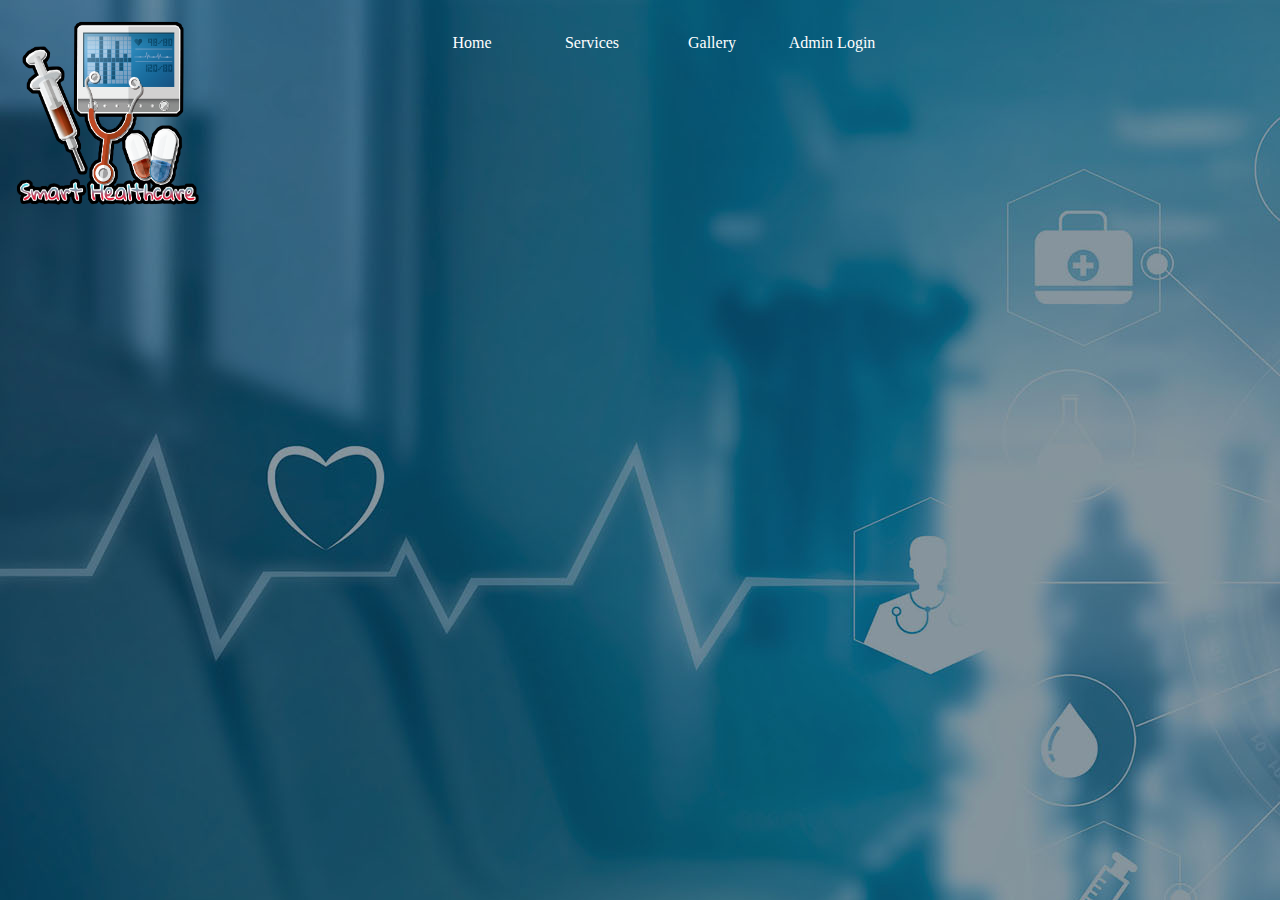
<file: index.html>
<!DOCTYPE html>
<html>
    <head> 
       
        <style>
             

            body{
                font-family: latha;
                color: white;
                background: url(healthcarebackground.jpg);
            }


         .main{ width: 900px;
              float:right;
              border:1px ;}
         .main ul li{
              width: 120px;
              float:left;
              margin: 10px auto;
              text-align: center;
         }

         .main ul li a{text-decoration: none;
            text-size-adjust: 20px;
         color:rgb(255, 255, 255)}

         .main ul li a:hover{background-color: dodgerblue;}
         
          .main ul li a:hover{ color: #ffffff;}

        </style>
        
    </head>
    <body>
        
        <header>
            <div class="main">
                
                <ul type="none">
                    <li><a href="#">Home</a></li>
                    <li><a href="#">Services</a></li>
                    <li><a href="#">Gallery</a></li>
                    <li><a href="AdminLogin.html">Admin Login</a></li>
                </ul>
            </div>
        </header>
        <img src="PicsArt_02-14-05.14.38.png" height="200px" width="200px">
    </body>
       
</html>
</file>
